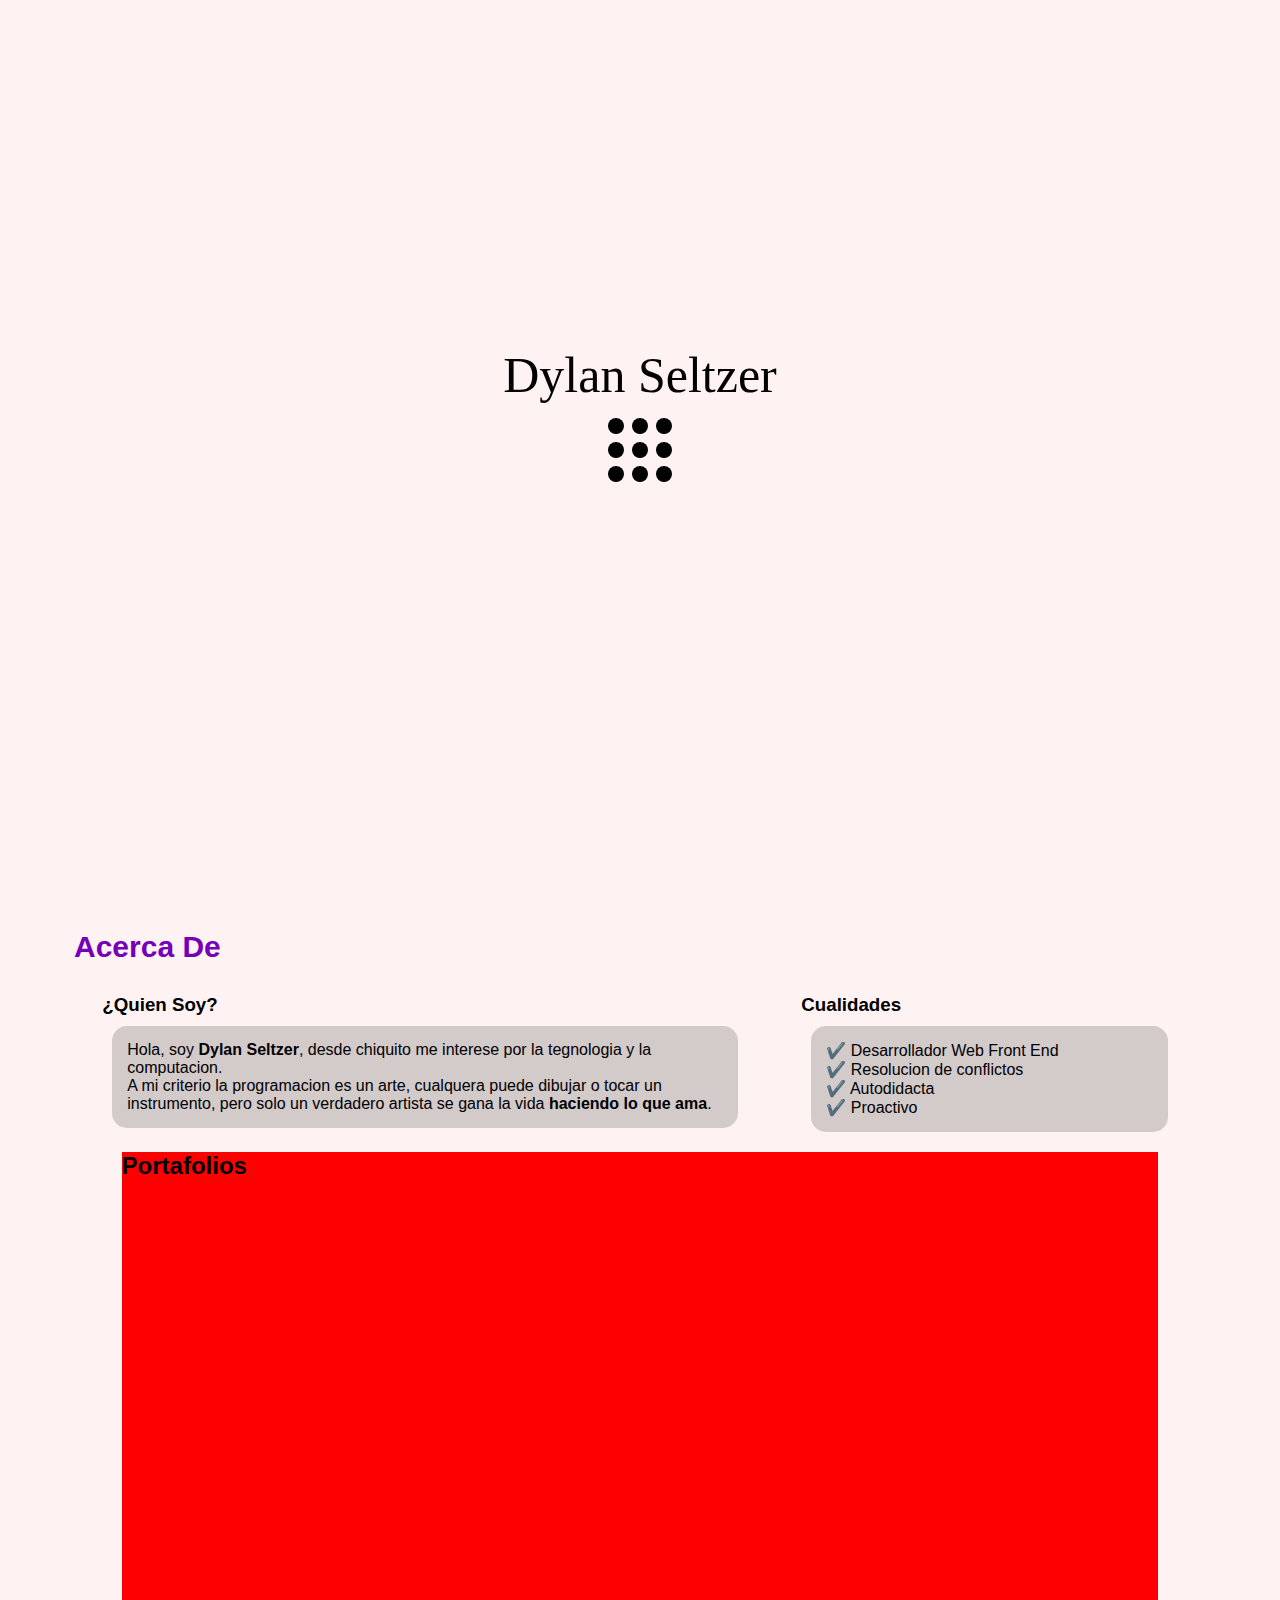
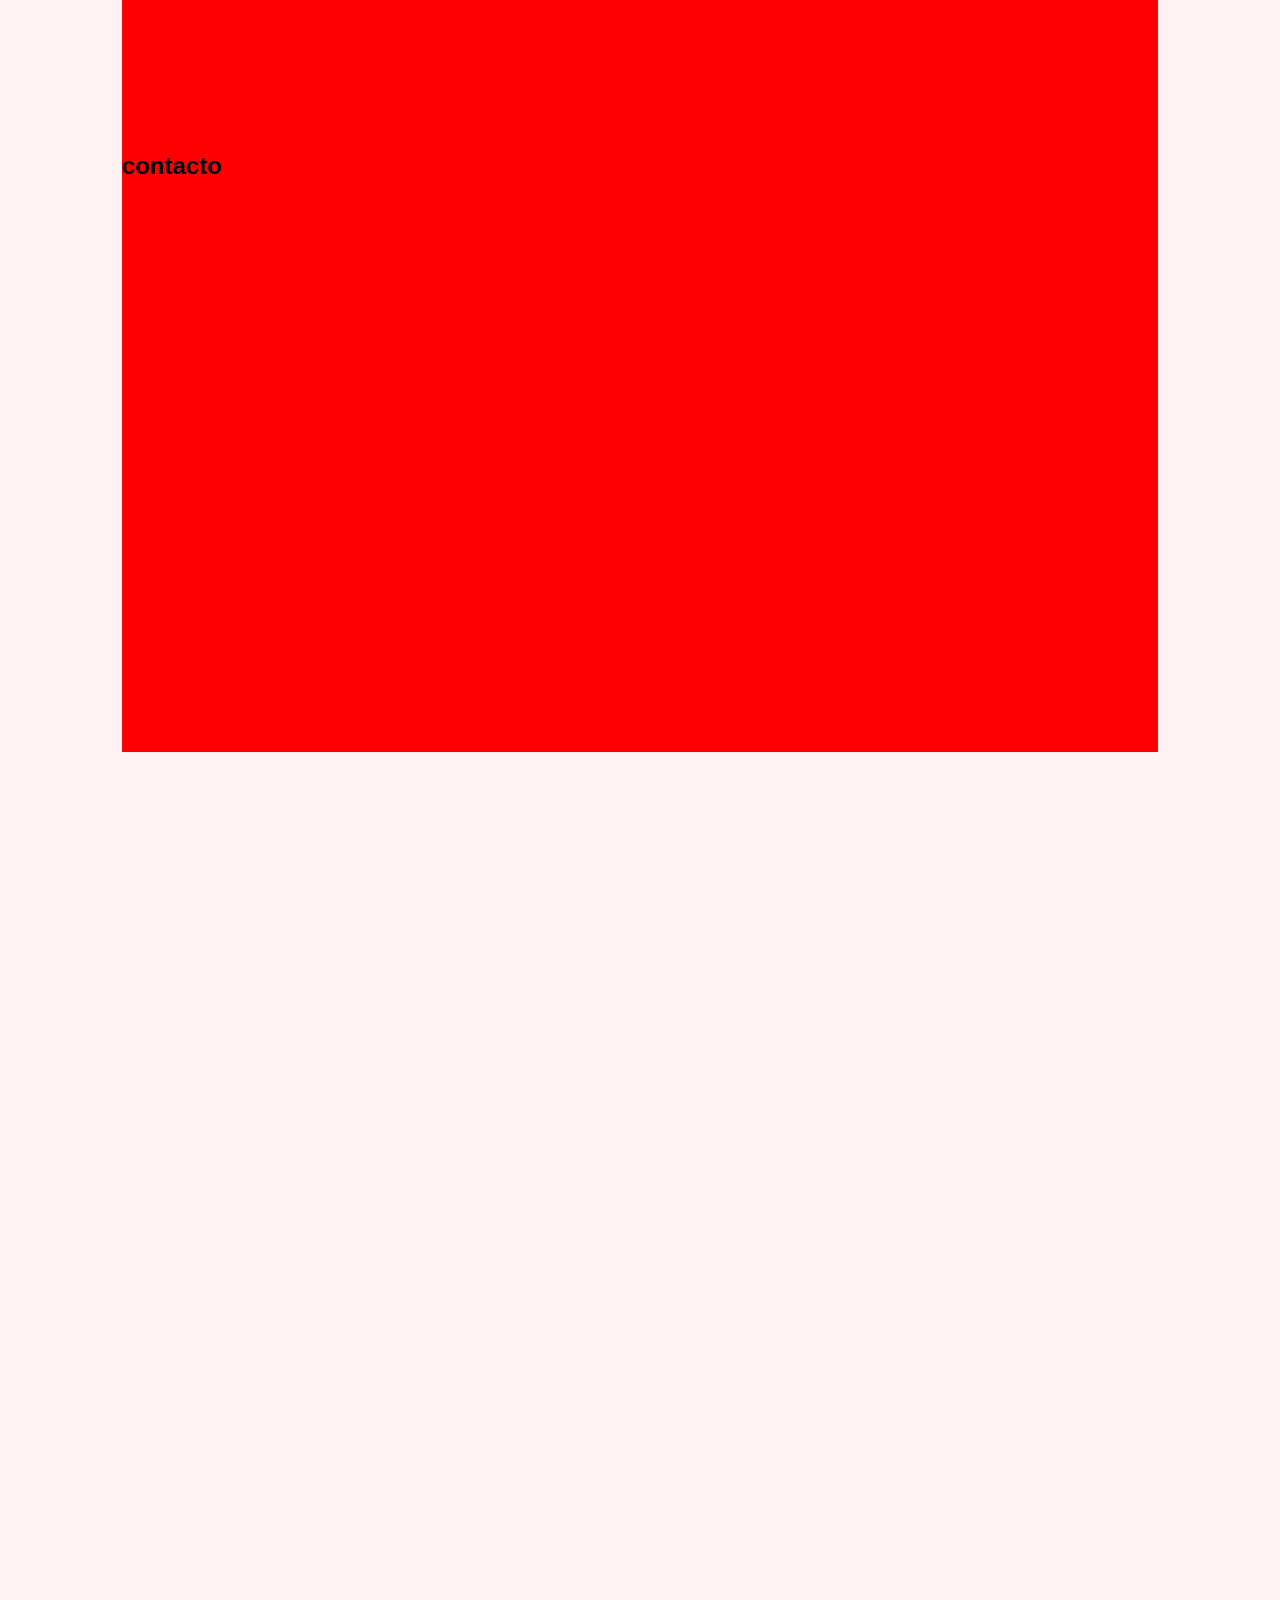
<file: Pagina Dylansel/index.html>
<!DOCTYPE html>
<html lang="es">

<head>
    <meta charset="UTF-8">
    <meta http-equiv="X-UA-Compatible" content="IE=edge">
    <meta name="viewport" content="width=device-width, initial-scale=1.0">
    <title>Dylan Seltzer</title>
    <link rel="shortcut icon" href="src/img/logo.png">
    <meta name="description"
        content="Soy Desarrollador Web Front-End. Hice esta pagina para presentar mi experiencia y proyectos. Entra para mas informacion">
    <meta name="author" content="Dylan Seltzer">
    <meta name="keywords" content="Desarrollador web,front end, dylan, seltzer">
    <meta property="og:image" content="src/img/logo.png">
    <meta property="og:description"
        content="Soy Desarrollador Web Front-End. Hice esta pagina para presentar mi experiencia y proyectos. Entra para mas informacion">
    <meta property="og:title" content="Dylan Seltzer">
    <link rel="stylesheet" href="https://use.fontawesome.com/releases/v5.8.1/css/all.css"
        integrity="sha384-50oBUHEmvpQ+1lW4y57PTFmhCaXp0ML5d60M1M7uH2+nqUivzIebhndOJK28anvf" crossorigin="anonymous">
    <link rel="stylesheet" href="src/app.css">
    <link rel="stylesheet" href="src/darkmode.css">
    <link rel="stylesheet" href="https://stackpath.bootstrapcdn.com/bootstrap/4.3.1/css/bootstrap.min.css" integrity="sha384-ggOyR0iXCbMQv3Xipma34MD+dH/1fQ784/j6cY/iJTQUOhcWr7x9JvoRxT2MZw1T" crossorigin="anonymous">

</head>

<body class="preloaderScroll" id="page-top">
    <!--Preloader-->
    <div class="preloader" id="preloader">
        <h2>Dylan Seltzer</h2>
        <div class="lds-grid">
            <div></div>
            <div></div>
            <div></div>
            <div></div>
            <div></div>
            <div></div>
            <div></div>
            <div></div>
            <div></div>
        </div>
    </div>

    <!--Header-->

    <header class="header" id="header">
        <div class="logo-nav"><a href="https://www.dylansel.tk/"><img src="src/img/logo.png" title="Logo"
                    alt="Logo DS"></a></div>
        <div class="nav" ID="mainNav">
            <ol>
                <li><a href="#page-top" class="nav_a" id="bInicio">Inicio</a></li>
                <li><a href="#aboutMe" class="nav_a" id="bAboutMe">Acerca de</a></li>
                <li><a href="#portafolios" class="nav_a" id="bPortafolios">Portafolios</a></li>
                <li><a href="#contacto" class="nav_a" id="bContacto">Contacto</a></li>
                <li class="icon-dark-light" onclick="change_dark_light(true)"><i title="Activar modo oscuro"class="fas fa-sun nav_a"></i></li>
            </ol>
            <div class="boton-menu"><i class="fas fa-bars"></i></div>
        </div>
    </header>
    <main>
        <div id="background-portada"></div>
        <div class="padre-portada">
            <section class="portada" id="portada">
            <div id="avatar-portada"><img src="src/img/Avatar-dylan.png" alt=""></div>
            <div class="portada-texto">

                <h1>Dylan Seltzer</h1>
                <h2>Desarrollador Web <span style="display: inline-block">Front End</span></h2>
            </div>

            </section>
        </div>
        
        
        <section class="about-me" id="aboutMe">
            <h2 class="title-section">Acerca De</h2>
            <div class="conteiner">
                <div class="cont-about presentacion">
                    <h3>¿Quien Soy?</h3>
                    <p class="cont">Hola, soy <span class="negrita">Dylan Seltzer</span>, desde chiquito me interese por la tegnologia y la computacion. <br> A mi
                        criterio la programacion es un arte, cualquera puede dibujar o tocar un instrumento, pero solo
                        un verdadero artista se gana la vida <span class="negrita">haciendo lo que ama</span>.</p>
                </div>
                <div class="cont-about habilidades">
                    <h3>Cualidades</h3>
                    <div class="cont">
                        <ul>
                            <li>✔️ Desarrollador Web Front End</li>
                            <li>✔️ Resolucion de conflictos</li>
                            <li>✔️ Autodidacta</li>
                            <li>✔️ Proactivo</li>
                        </ul>
                    </div>
                </div>
            </div>

        </section>
        <section class="portafolios caja-basica" id="portafolios">
        <h2>Portafolios</h2>
        </section>
        <section class="contacto caja-basica" id="contacto">
            <h2>contacto</h2>
        </section>
        <br><br><br><br><br><br><br><br><br><br><br><br><br><br><br><br><br><br><br><br><br><br><br><br><br><br><br><br><br><br><br><br><br><br><br><br><br><br><br><br><br><br><br><br><br><br><br><br><br><br><br><br><br><br><br><br><br><br><br><br>
    </main>







    <!--Jquery-->
    <script src="https://code.jquery.com/jquery-3.6.0.min.js"></script>
    <script src="https://cdnjs.cloudflare.com/ajax/libs/popper.js/1.14.7/umd/popper.min.js" integrity="sha384-UO2eT0CpHqdSJQ6hJty5KVphtPhzWj9WO1clHTMGa3JDZwrnQq4sF86dIHNDz0W1" crossorigin="anonymous"></script>
    <script src="https://stackpath.bootstrapcdn.com/bootstrap/4.3.1/js/bootstrap.min.js" integrity="sha384-JjSmVgyd0p3pXB1rRibZUAYoIIy6OrQ6VrjIEaFf/nJGzIxFDsf4x0xIM+B07jRM" crossorigin="anonymous"></script>
    
    <!--Javascript APP-->
    <script src="src/app.js"></script>
</body>

</html>
</file>
<file: Pagina Dylansel/src/app.css>
@import url("https://fonts.googleapis.com/css2?family=Hind+Madurai:wght@500&family=Noto+Sans+HK:wght@500&display=swap");
* {
  margin: 0;
  padding: 0;
  box-sizing: border-box;
  word-wrap: break-word;
}

:root {
  --primary-background: rgb(255, 242, 242);
  --secundary-background: rgb(27, 27, 27);
  --header-background1: rgba(31, 31, 31, 0.082);
  --header-background2: rgb(49, 49, 49);
  --primary-font: black;
  --secundary-font: white;
  --alternative-font:rgb(17, 17, 17);
  --portada-font1: #7400b8;
  --portada-font2: #ab22fa;
  --title-section-color:#7400b8;
}
html {
  scroll-behavior: smooth;
  
}
.negrita{
  font-weight: bold;
}

/*Preloader*/

.preloader h2 {
  font-size: 50px;
  font-weight: 400;
  position: absolute;
  margin-bottom: 150px;
  font-family: "Hind Madurai";
  color: var(--primary-font);
}

.preloaderScroll {
  overflow: hidden !important;
}

#preloader {
  user-select: none;
  position: absolute;
  top: 0;
  bottom: 0;
  z-index: 10000 !important;
  display: flex;
  justify-content: center;
  align-items: center;
  height: 100vh;
  width: 100vw;
  background: var(--primary-background);
}

.preloader {
  margin: auto;
}

.lds-grid {
  display: inline-block;
  position: relative;
  width: 80px;
  height: 80px;
}

.lds-grid div {
  position: absolute;
  width: 16px;
  height: 16px;
  border-radius: 50%;
  background: var(--primary-font);
  animation: lds-grid 1.2s linear infinite;
}

.lds-grid div:nth-child(1) {
  top: 8px;
  left: 8px;
  animation-delay: 0s;
}

.lds-grid div:nth-child(2) {
  top: 8px;
  left: 32px;
  animation-delay: -0.4s;
}

.lds-grid div:nth-child(3) {
  top: 8px;
  left: 56px;
  animation-delay: -0.8s;
}

.lds-grid div:nth-child(4) {
  top: 32px;
  left: 8px;
  animation-delay: -0.4s;
}

.lds-grid div:nth-child(5) {
  top: 32px;
  left: 32px;
  animation-delay: -0.8s;
}

.lds-grid div:nth-child(6) {
  top: 32px;
  left: 56px;
  animation-delay: -1.2s;
}

.lds-grid div:nth-child(7) {
  top: 56px;
  left: 8px;
  animation-delay: -0.8s;
}

.lds-grid div:nth-child(8) {
  top: 56px;
  left: 32px;
  animation-delay: -1.2s;
}

.lds-grid div:nth-child(9) {
  top: 56px;
  left: 56px;
  animation-delay: -1.6s;
}

@keyframes lds-grid {
  0%, 100% {
    opacity: 1;
  }
  50% {
    opacity: 0.5;
  }
}

/* end Preloader*/

body {
  background-color: var(--primary-background) !important;
  color: var(--primary-font);
  transition: background, color, 0.3s;
  overflow-x: hidden;
  font-family:'Gill Sans', 'Gill Sans MT', Calibri, 'Trebuchet MS', sans-serif;
  

}
.header {
  display: flex;
  justify-content: space-between;
  align-items: center;
  padding: 0 50px;
  height: 60px;
  position: fixed;
  width: 100%;
  transition: color 1s, background 0.6s, height 0.2s, backdrop-filter 0.2s, transform 0.5s;
  z-index: 10;
}

.logo-nav {
  margin: 5px;
  width: 40px;
}

.logo-nav img {
  width: 100%;
}

.nav {
  margin-left: 60px;
}

.nav ol {
  list-style: none;
  display: flex;
  align-items: center;
}

.nav a {
  text-decoration: none;
  color: var(--secundary-font);
  margin: 15px;
  font-size: 18px;
}

.nav li:hover {
  transition: transform, color, .3s;
  transform: translatey(-3px);
}

.nav_a {
  transition: all .2s ;
}

.nav a:hover {
  color: rgba(19, 239, 255, 0.952) !important;
  text-shadow: 0 0 15px rgba(0, 0, 0, 0.623);
}

.icon-dark-light i {
  font-size: 20px;
  color: var(--secundary-font);
}

.icon-dark-light i:hover {
  cursor: pointer;
  color: rgb(255, 238, 0) !important;
  text-shadow: 0 0 10px black;
  transition: transform 0.1s;
  transform: translate(0px, -3px);
}
.boton-menu{
  display: none;
}
.boton-menu i {
  color: var(--secundary-font);
  font-size: 20px;
}





main {
  
  margin: auto;
  width: 90%;
  padding-top: 80px;
}
.padre-portada{
  position: absolute;
  top: 0;
  left: 0;
  display:flex;
  justify-content: center;
  align-items: center;
  width:100vw;
  height: 100vh;
}
.portada {
  display: flex;
  width:80%;
  align-items: center;
  justify-content: center;
  z-index: 4;
  
}

#background-portada {
  height: 100vh;
  width: 100vw;
  top: 0;
  left: 0;
  position: absolute;
  background-image: url(img/fondo-\ portada.png);
  background-attachment: fixed;
  background-position: 20% 60%;
  z-index: 3;
  filter: brightness(0.2);
}

#avatar-portada {
  backdrop-filter: blur(3px);
  width: 200px;
  background: rgba(233, 233, 233, 0.075);
  border-radius: 20px;
}

#avatar-portada img {
  margin: auto;
  transform: translate(-30px, 0px);
  width: 200px;
}

.portada-texto {
  margin-left: 10%;
  border-radius: 12px;
}

.portada-texto h1 {
  font-size: 60px;
  color: var(--portada-font2);
  font-family: "Hind Madurai";
  line-height: 3rem;
}

.portada-texto h2 {
  font-size: 45px;
  color: var(--portada-font1);
  font-family: "Hind Madurai";
}

.about-me {
  padding: 10px;
  margin: auto;
  margin-top: calc(100vh - 60px);
  
}
.title-section{
  font: 30px;
  font-weight: 700;
  color:var(--title-section-color);

}
.about-me h2{
  font-size:30px;
}
.conteiner {
  width:95%;
  margin:auto;
  display: flex;
  justify-content:space-between;
  margin-top:30px;
  
}
.cont-about .cont{
  border-radius:15px;
  padding:15px;
  margin: 10px;
  background-color: #6868684b;
}
.presentacion{
  width:60%;
  
}
.habilidades{
  width:35%;
  
}
.habilidades .cont li{
  list-style:none;
  
  /*list-style-image: url(img/tick.png);
  list-style-type: disc;
*/
 
}


/*scroll styles*/


body::-webkit-scrollbar {
  width: 12px;
  background: var(--primary-background);;
}

body::-webkit-scrollbar-thumb {
  background: rgba(66, 66, 66, 0.842);
  border: 3px solid  var(--primary-background);
  border-radius: 10px;
}

body::-webkit-scrollbar-thumb:hover {
  background: rgba(133, 133, 133, 0.705);
  
}

.caja-basica{
  width: 90%;
  height:600px;
  margin: auto;
  background:red;
}

@media screen and (max-width:700px) {
  .boton-menu{
  display: block;
  }
  .nav ol{
    z-index: 10000;
    position: fixed;
    top: 0;
    left: 0;
    width: 100%;
    height:100vh;
    
    background:rgba(0, 0, 0, 0.781);
    flex-direction: column;
    align-items: center;
    justify-content: center;
    
  }
  .nav ol li{
    text-align: center;
    width: 100%; 
    background:rgba(189, 189, 189, 0.87);

  }
  .nav_a{
    text-align: center;
    width:100%;
    
  }

}
</file>
<file: Pagina Dylansel/src/darkmode.css>
body.dark-theme  {
  
  --primary-font: rgb(255, 255, 255);
  --secundary-font: rgb(5, 5, 5);
  --title-section-color:#b435fd;
  transition:0.5s;
  background: rgb(27, 27, 27) !important;
  color:white;
  

}
body.dark-theme .nav_a  {
  color:var(--primary-font);
}
body.dark-theme .cont-about .cont{
  background-color: #a200ff65;
  box-shadow: 0 0 10px rgba(183, 0, 255, 0.383);
}


/*scroll styles*/
body.dark-theme::-webkit-scrollbar {
  
  background-color: var(--secundary-background);
}

body.dark-theme::-webkit-scrollbar-thumb {
  background: rgba(190, 190, 190, 0.842);
  border: 3px solid  var(--secundary-background);
}

body.dark-theme::-webkit-scrollbar-thumb:hover {
  background: rgba(231, 231, 231, 0.966);
  
}
</file>
